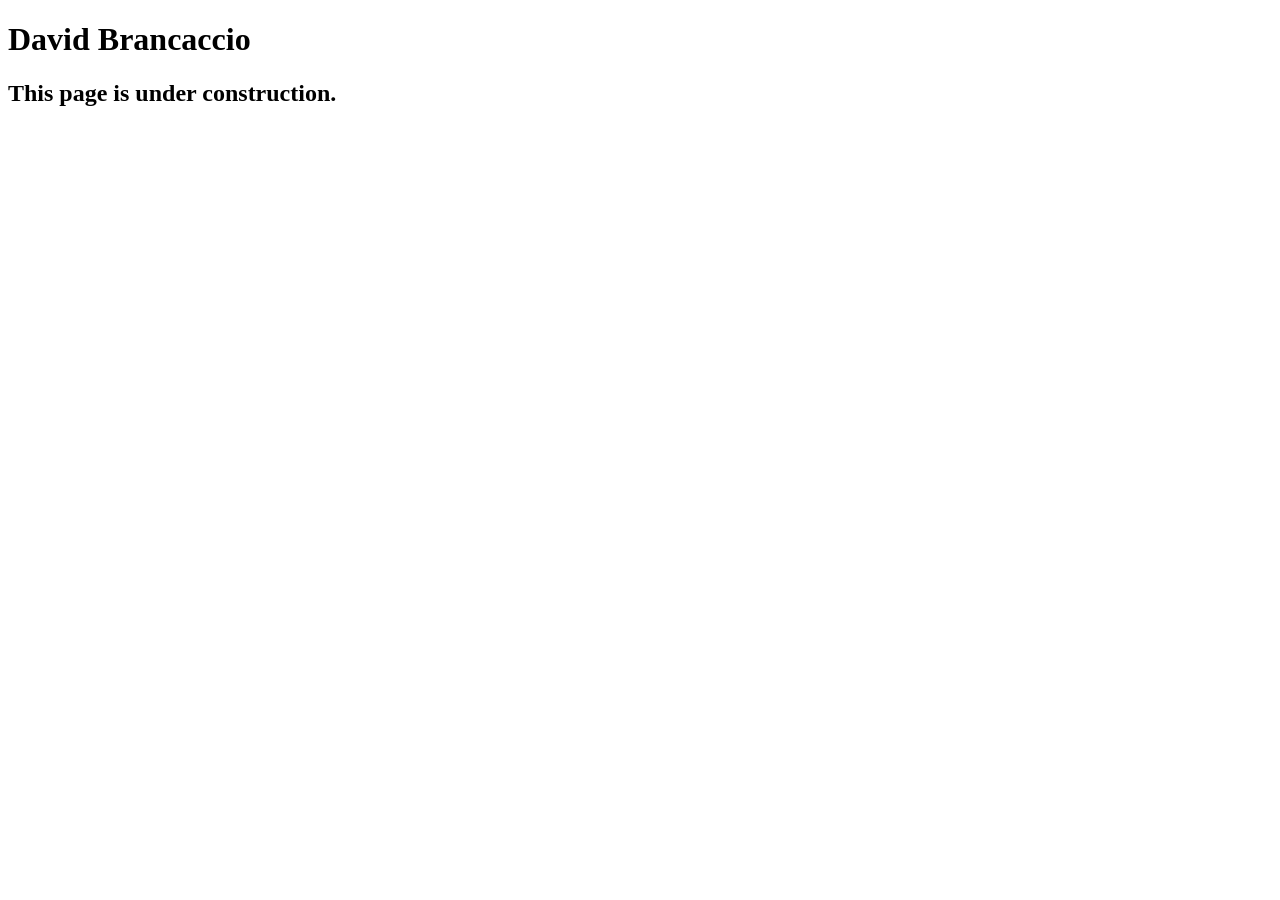
<file: speakers/brancaccio.html>
<!DOCTYPE html>
<html lang="en">

<head>
	<meta charset="utf-8">
	<title>San Joaquin Valley Town Hall</title>
	<link rel="shortcut icon" href="images/favicon.ico">
</head>

<body>
    <main>
	    <h1>David Brancaccio</h1>
	    <h2>This page is under construction.</h2>	        
    </main>
</body>

</html>
</file>
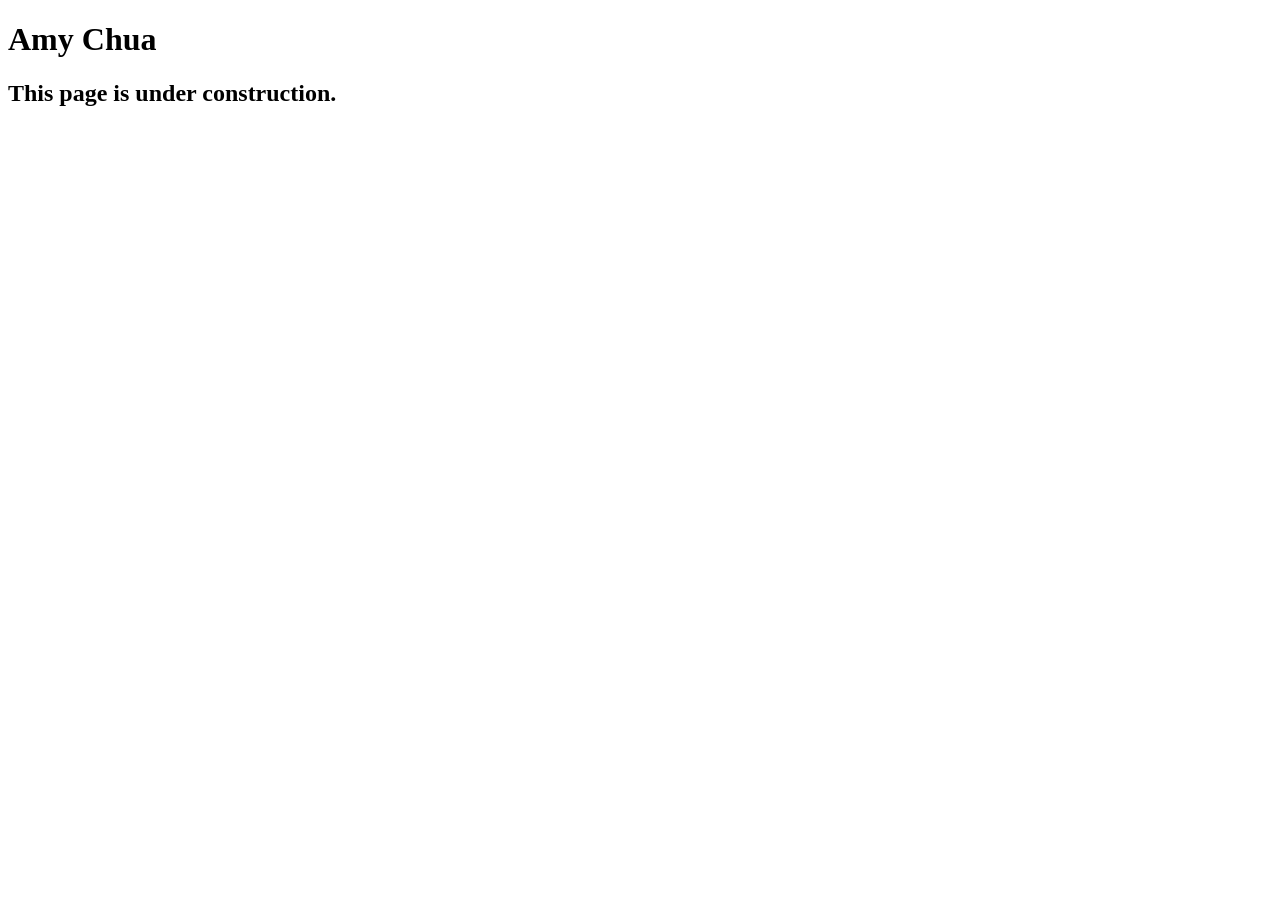
<file: speakers/chua.html>
<!DOCTYPE html>
<html lang="en">

<head>
	<meta charset="utf-8">
	<title>San Joaquin Valley Town Hall</title>
	<link rel="shortcut icon" href="images/favicon.ico">
</head>

<body>
	<main>
		<h1>Amy Chua</h1>
		<h2>This page is under construction.</h2>
	</main>
</body>

</html>
</file>
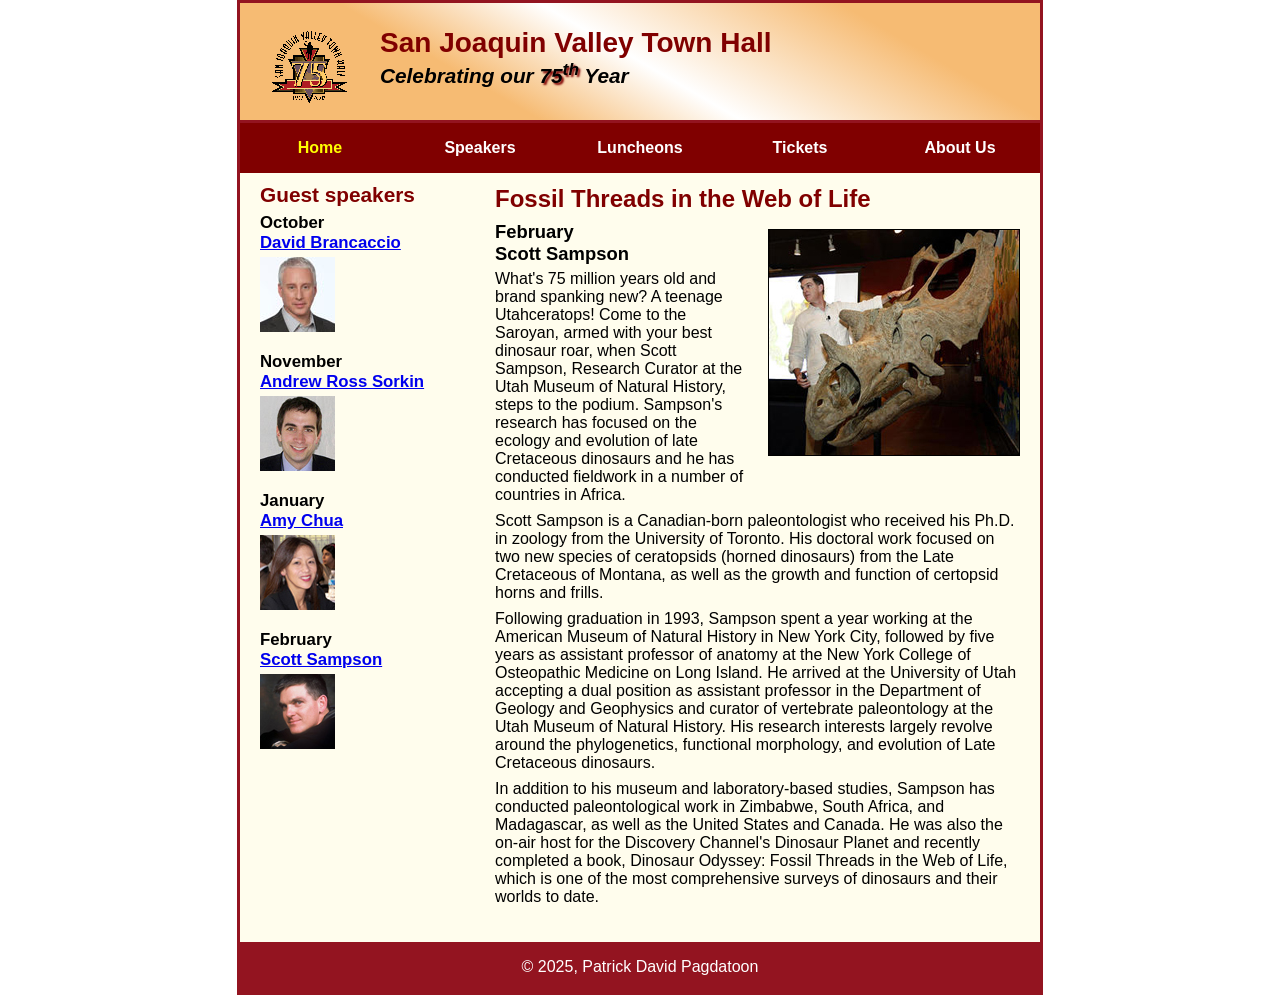
<file: speakers/sampson.html>
<!DOCTYPE html>
<html lang="en">

<head>
	<meta charset="utf-8">
	<title>San Joaquin Valley Town Hall</title>
	<link rel="shortcut icon" href="../images/favicon.ico">
	<link rel="stylesheet" href="../styles/speaker.css">
</head>

<body>
	<header>
		<img src="../images/town_hall_logo.gif" alt="Town Hall logo" height="80">
		<h2>San Joaquin Valley Town Hall</h2>
		<h3>Celebrating our <span class="shadow">75<sup>th</sup></span> Year</h3>
	</header>
	
	<nav id="nav_menu">
		<ul>
			<li ><a href="../index.html" class="current">Home</a></li>
			<li><a href="speakers.html">Speakers</a></li>
			<li><a href="luncheons.html">Luncheons</a></li>
			<li><a href="tickets.html">Tickets</a></li>
			<li><a href="about_us.html">About Us</a>
				<ul>
					<li><a href="#">Our History</a></li>
					<li><a href="#">Board of Directors</a></li>
					<li><a href="#">Past Speakers</a></li>
					<li><a href="#">Contact Information</a></li>
				</ul>
			</li>
		</ul>
	</nav>
	
	<main>
		<section>
			<h1>Fossil Threads in the Web of Life</h1>
			<article>
				<img src="../images/sampson_dinosaur.jpg" alt="Scott Sampson with dinosaur">
				<h2>February<br>Scott Sampson</h2>
				<p>What's 75 million years old and brand spanking new? A teenage Utahceratops! Come to the 
				   Saroyan, armed with your best dinosaur roar, when Scott Sampson, Research Curator at the 
				   Utah Museum of Natural History, steps to the podium. Sampson's research has focused on the 
				   ecology and evolution of late Cretaceous dinosaurs and he has conducted fieldwork in a number 
				   of countries in Africa.</p>
				<p>Scott Sampson is a Canadian-born paleontologist who received his Ph.D. in zoology from the 
				   University of Toronto. His doctoral work focused on two new species of ceratopsids (horned 
				   dinosaurs) from the Late Cretaceous of Montana, as well as the growth and function of certopsid 
				   horns and frills.</p>
				<p>Following graduation in 1993, Sampson spent a year working at the American Museum of Natural 
				   History in New York City, followed by five years as assistant professor of anatomy at the New 
				   York College of Osteopathic Medicine on Long Island. He arrived at the University of Utah 
				   accepting a dual position as assistant professor in the Department of Geology and Geophysics 
				   and curator of vertebrate paleontology at the Utah Museum of Natural History. His research 
				   interests largely revolve around the phylogenetics, functional morphology, and evolution of 
				   Late Cretaceous dinosaurs.</p>
				<p>In addition to his museum and laboratory-based studies, Sampson has conducted paleontological 
				   work in Zimbabwe, South Africa, and Madagascar, as well as the United States and Canada. He was 
				   also the on-air host for the Discovery Channel's Dinosaur Planet and recently completed a book, 
				   Dinosaur Odyssey: Fossil Threads in the Web of Life, which is one of the most 
				   comprehensive surveys of dinosaurs and their worlds to date.</p>
			</article>
		</section>
		
		<aside>
			<h2>Guest speakers</h2>
			<h3>October<br><a href="../speakers/brancaccio.html">David Brancaccio</a></h3>
			<img src="../images/brancaccio75.jpg" alt="David Brancaccio photo">
			<h3>November<br><a href="../speakers/sorkin.html">Andrew Ross Sorkin</a></h3>
			<img src="../images/sorkin75.jpg" alt="Andrew Ross Sorkin photo">
			<h3>January<br><a href="../speakers/chua.html">Amy Chua</a></h3>
			<img src="../images/chua75.jpg" alt="Amy Chua photo">
			<h3>February<br><a href="../speakers/c6_sampson.html">Scott Sampson</a></h3>
			<img src="../images/sampson75.jpg" alt="Scott Sampson photo">
		</aside>
	</main>
	<footer>
		<p>&copy; 2025, Patrick David Pagdatoon</p>
	</footer>
</body>
</html>
</file>
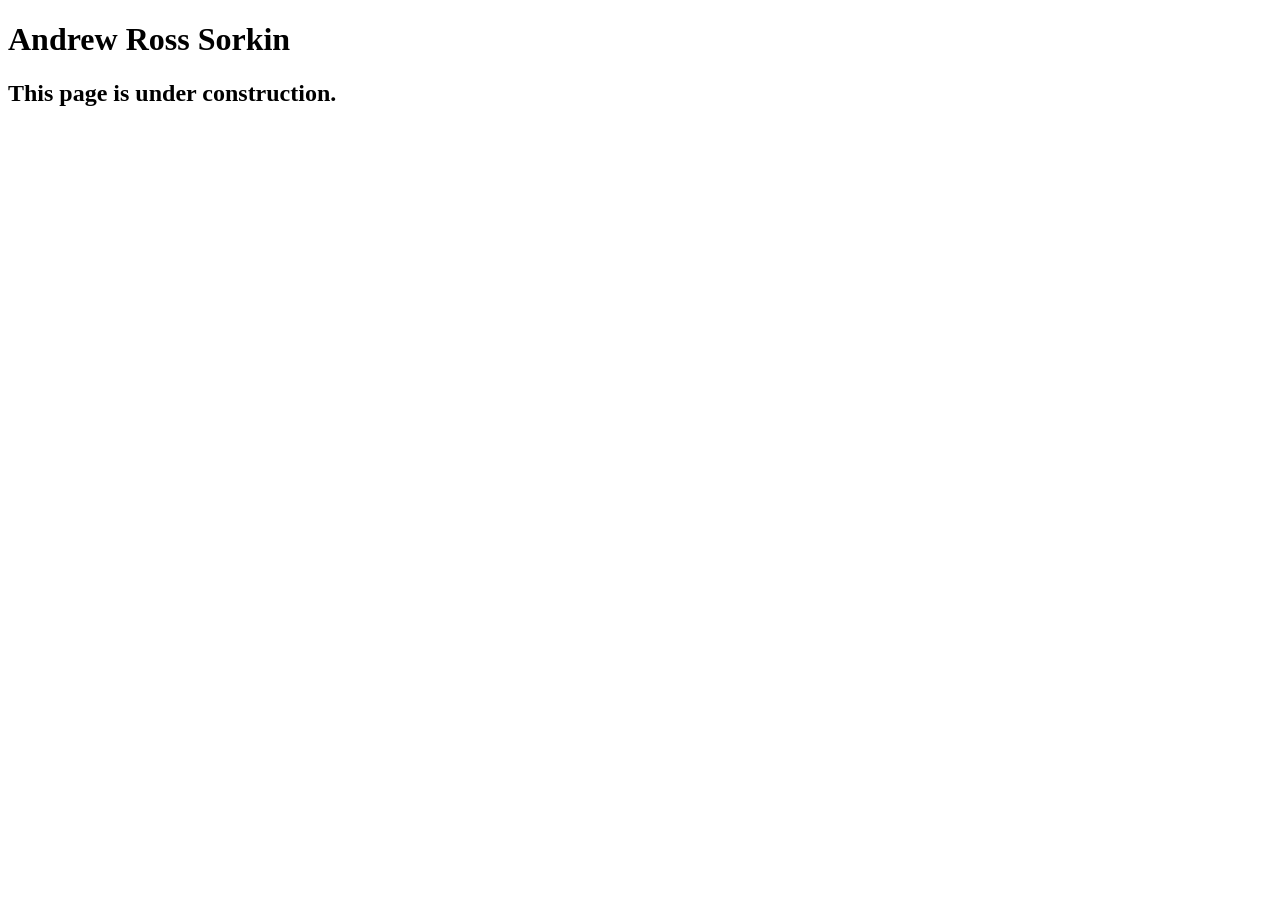
<file: speakers/sorkin.html>
<!DOCTYPE html>
<html lang="en">

<head>
	<meta charset="utf-8">
	<title>San Joaquin Valley Town Hall</title>
	<link rel="shortcut icon" href="images/favicon.ico">
</head>

<body>
	<main>
		<h1>Andrew Ross Sorkin</h1>
		<h2>This page is under construction.</h2>
	</main>
</body>

</html>
</file>
<file: styles/speaker.css>
/* the styles for the elements */
* {
	margin: 0;
	padding: 0;
}
html {
	background-color: white;
}
body {
	font-family: Arial, Helvetica, sans-serif;
    font-size: 100%;
    width: 800px;
    margin: 0 auto;
    border: 3px solid #931420;
    background-color: #fffded;
}
a:focus, a:hover {
	font-style: italic;
}
/* the styles for the header */
header {
	padding: 1.5em 0 2em 0;
	border-bottom: 3px solid #931420;
		background-image: -moz-linear-gradient(
	    30deg, #f6bb73 0%, #f6bb73 30%, white 50%, #f6bb73 80%, #f6bb73 100%);
	background-image: -webkit-linear-gradient(
	    30deg, #f6bb73 0%, #f6bb73 30%, white 50%, #f6bb73 80%, #f6bb73 100%);
	background-image: -o-linear-gradient(
	    30deg, #f6bb73 0%, #f6bb73 30%, white 50%, #f6bb73 80%, #f6bb73 100%);
	background-image: linear-gradient(
	    30deg, #f6bb73 0%, #f6bb73 30%, white 50%, #f6bb73 80%, #f6bb73 100%);
}
header h2 {
	font-size: 175%;
	color: #800000;
}
header h3 {
	font-size: 130%;
	font-style: italic;
}
header img {
	float: left;
	padding: 0 30px;
}
.shadow {
	text-shadow: 2px 2px 2px #800000;
}
/* the styles for the main content */
main {
	clear: left;
}

/* the styles for the section */
section {
	width: 525px;
	float: right;
	padding: 0 20px 20px 20px;
}
section h1 {
	color: #800000;
	font-size: 150%;
	padding-top: .5em;
	margin: 0;
}
section p {
	padding-bottom: .5em;
}
section blockquote {
	padding: 0 2em;
	font-style: italic;
}
section ul {
	padding: 0 0 .25em 1.25em;
}
section li {
	padding-bottom: .35em;
}

/* the styles for the article */
article {
	padding: .5em 0;
}
article h2 {
	font-size: 115%;
	padding: 0 0 .25em 0;
}
article img {
	float: right;
	margin: .5em 0 1em 1em;
	border: 1px solid black;
}

/* the styles for the aside */
aside {
	width: 215px;
	float: right;
	padding: 0 0 20px 20px;
}
aside h2 {
	color: #800000;
	font-size: 130%;
	padding: .5em 0 .25em 0;
}

aside h3 {
	font-size: 105%;
	padding-bottom: .25em;
}
aside img {
	padding-bottom: 1em;
}

/* the styles for the footer */
footer {
	background-color: #931420;
	clear: both;

}
footer p {
	text-align: center;
	color: white;
	padding: 1em 0;
}


nav {
	position: relative;
}

#nav_menu ul{
	list-style: none;
	margin: 0;
}

#nav_menu ul li {
	float: left;
}

#nav_menu ul li a {
	display: block;
	width: 160px;
	text-align: center;
	padding: 1em 0;
	text-decoration: none;
	background-color: #800000;
	color: white;
	font-weight: bold;
}

#nav_menu a.current {
	color: yellow;
}

#nav_menu ul ul li {
	float: none;
}

#nav_menu ul ul {
	display: none;
	position: absolute;
    top: 100%;
}

#nav_menu ul li:hover > ul {
	display: block;
}

#nav_menu > ul::after {
    content: "";
    clear: both;
    display: block;
}
</file>
